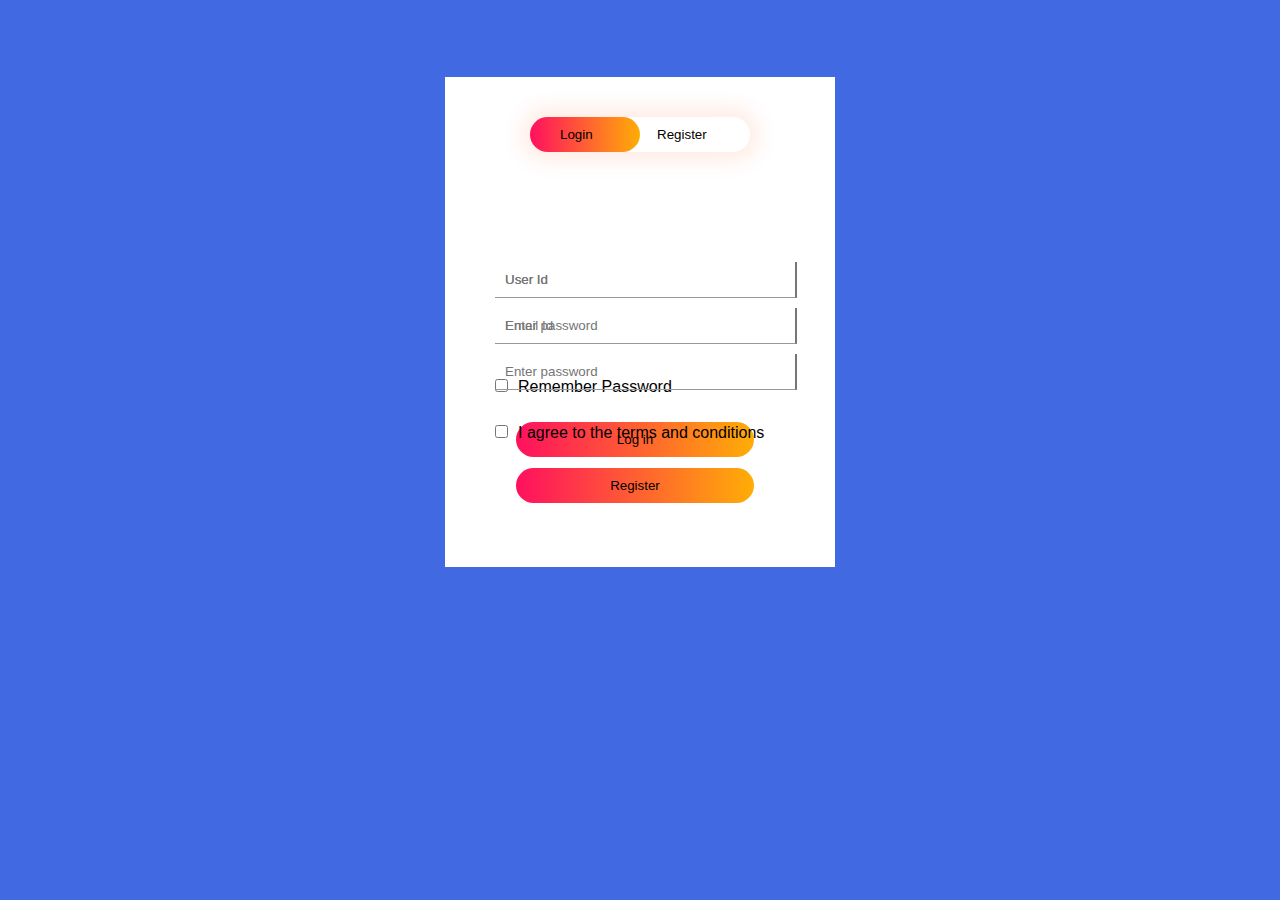
<file: loginresite.html>
<!DOCTYPE html>
<html>
<head>
	<meta charset="utf-8">
	<meta name="viewport" content="width=device-width, initial-scale=1" >
	<link rel="stylesheet" type="text/css" href="ankit.css">
	<title></title>
</head>
<body>
	<div class="hero">
		<div class="formbox">
			<div class="buttonbox">
				<div id="btn"></div>
				<button type="button" class="togglebtn" onclick="login()">Login</button>
				<button type="button" class="togglebtn" onclick="register()">Register</button>
			</div>
			
		<form  id="login" class="inputgroup">
			<input type="text" class="inputfield"  placeholder="User Id" name="" required>
			<input type="text" class="inputfield"  placeholder="Enter password" name="" required>
			<input type="checkbox" class="checkbox" ><span>Remember Password</span>
			<button type="submit" class="submitbtn">Log in</button>
		</form>
		<form  id="register" class="inputgroup">
			<input type="text" class="inputfield"  placeholder="User Id" name="" required>
			<input type="email" class="inputfield"  placeholder="Email Id" name="" required>

			<input type="text" class="inputfield"  placeholder="Enter password" name="" required>
			<input type="checkbox" class="checkbox" ><span>I agree to the terms and conditions</span>
			<button type="submit" class="submitbtn">Register</button>
		</form>
	</div>
</div>
	<script type="text/javascript">
		var x=document.getElementById("login")
		var y=document.getElementById("register")
		var z=document.getElementById("btn")
		function register() {
			x.style.left="-400px"
			y.style.left="50px"
			z.style.left="100px"
		
		}
		function login() {
			x.style.left="50px"
			y.style.left="450px"
			z.style.left="0px"
		
		}
	</script>


</body>
</html>
</file>
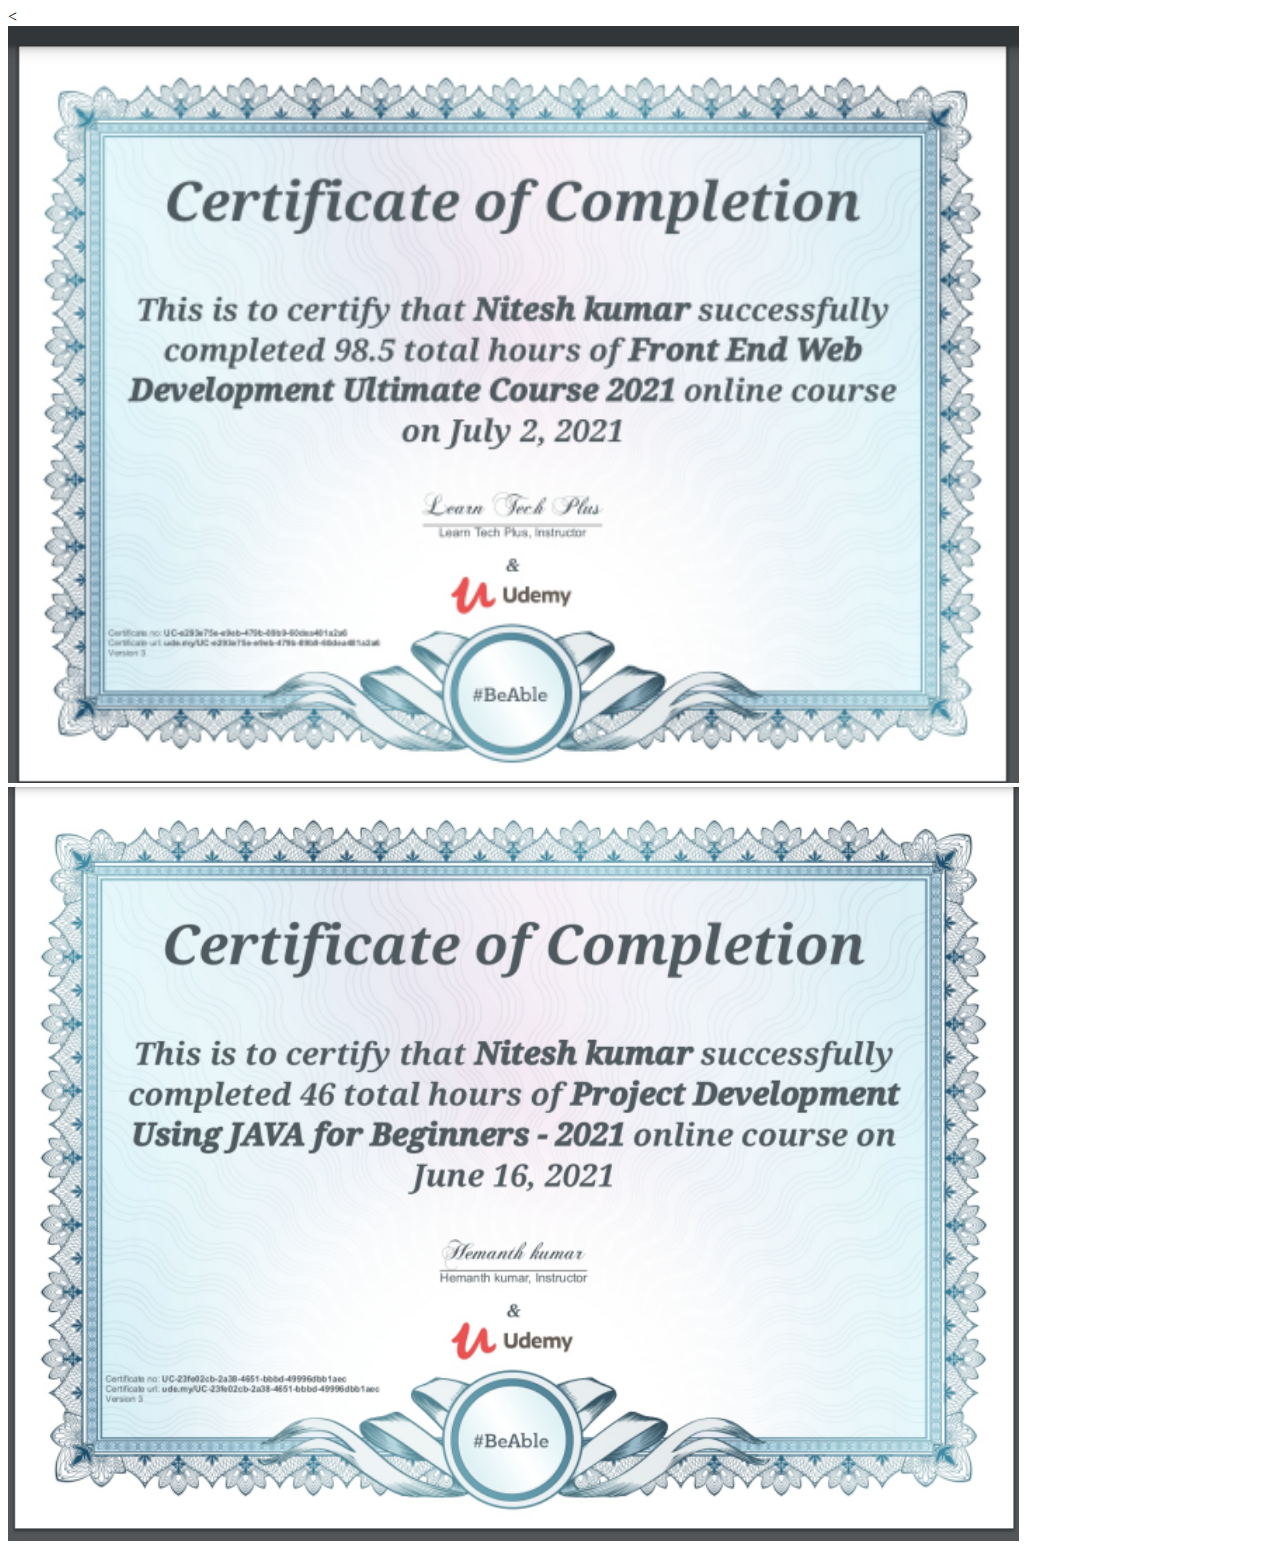
<file: udemy.html>
<!DOCTYPE html>
<<!DOCTYPE html>
<html>
<head>
	<link rel="stylesheet" type="text/css" href="udemy.css">
</head>
<body>

	 <div class="row">
  <div class="column">
    <img src="image/img3.png"  style="width:80%">
  </div>
  <div class="column">
    <img src="image/img4.png"  style="width:80%">
  </div>
</body>
</html>
</file>
<file: ankit.css>
*{
	margin: 0;
	padding: 0;
	font-family: sans-serif;
}
.hero
{
	height: 100%;
	width: 100%;
	background-color: royalblue;
	background-position: center;
	background-size: cover;
	position: absolute;
}
.formbox
{
	width: 380px;
	height: 480px;
	position: relative;
	margin: 6% auto;
	background: #fff;
	padding: 5px;
	overflow: hidden;
}
.buttonbox
{
	width: 220px;
	margin: 35px auto;
	position: relative;
	box-shadow: 0 0 20px 9px #ff61241f;
	border-radius: 30px;
}
.togglebtn
{
	padding: 10px 30px;
	cursor: pointer;
	background: transparent;
	border: 0;
	outline: none;
	border-radius: 20px;
	position: relative;
}

#btn{
	top: 0;
	left: 0;
	position: absolute;
	width: 110px;
	height: 100%;
	background: linear-gradient(to right,#ff105f,#ffad06);
	transition: .5s;
	border-radius: 20px;
}


.inputgroup
{
	top: 180px;
	position: absolute;
	width: 280px;
	transition: .5s;
}
.inputfield
{
	width: 100%;
	padding: 10px;
	margin: 5px 0;
	border-left: 0;
	border-top: 0;
	border-bottom: 1px solid #999;
	outline: none;
	background: transparent;
}
.submitbtn
{
	width: 85%;
	padding: 10px 30px;
	cursor: pointer;
	display: block;
	margin: auto;
	background: linear-gradient(to right,#ff105f,#ffad06);
	border-radius: 30px;
	border: 0;
	outline: none;
}
.checkbox
{
	margin: 30px 10px 30px 0;
}

#login
{
	left: 50px;
}
#register
{
	left: 50px;
}
</file>
<file: udemy.css>
column {
  float: left;
  width: 33.33%;
  padding: 5px;
}

/* Clear floats after image containers */
.row::after {
  content: "";
  clear: both;
  display: table;
}
</file>
